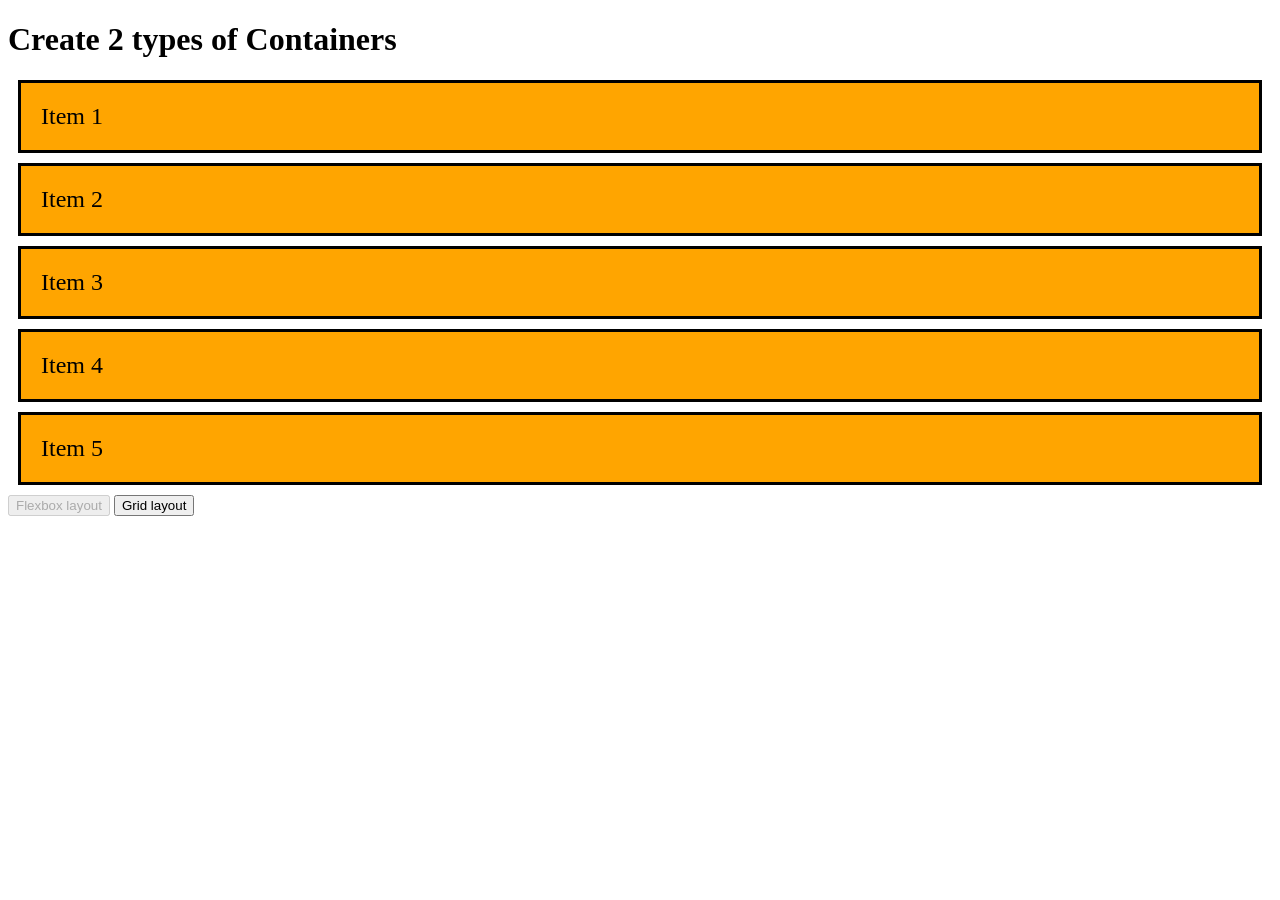
<file: Lab6/index.html>
<!DOCTYPE html>
<html>
<head>
  <title>Lab 6</title>
  <link rel="stylesheet" href="style.css">
</head>

<body>

  <h1>Create 2 types of Containers</h1>

  <div id="container" class="flex-container">
    <div id="item-1" class="item">Item 1</div>
    <div id="item-2" class="item">Item 2</div>
    <div id="item-3" class="item">Item 3</div>
    <div id="item-4" class="item">Item 4</div>
    <div id="item-5" class="item">Item 5</div>
  </div>

  <button id="button-flex" disabled>Flexbox layout</button>
  <button id="button-grid">Grid layout</button>
  <script src="script.js"></script>

</body>
</html>
</file>
<file: Lab6/style.css>
/* Base box styles for all items */
.item {
  border: 3px solid black;
  padding: 20px;
  margin: 10px;
  background-color: orange;
  font-size: 24px;
}

/* Flex container layout on the container */
.layout-flex {
  display: flex;
  flex-wrap: wrap;
  gap: 10px;
  background-color: dodgerblue;
}

/* Grid container layout on the container */
.layout-grid {
    display: grid;
    gap: 10px;
}

#item-1 { flex-grow: 1; }
#item-2 { flex-grow: 1; }
#item-3 { flex-grow: 3; }
#item-4 { flex-grow: 3; }
#item-5 { flex-grow: 2; }

#item-1 { grid-column: 1/3; grid-row: 1/2;} /*  column 1&2, row 1*/
#item-2 { grid-column:3/4; grid-row: 1/3;}
#item-3 { grid-column: 1/2; grid-row: 2/4;}
#item-4 {grid-column: 2/4; grid-row: 3/4;}
#item-5 {grid-column: 2 / 3;  grid-row: 2 / 3;}
</file>
